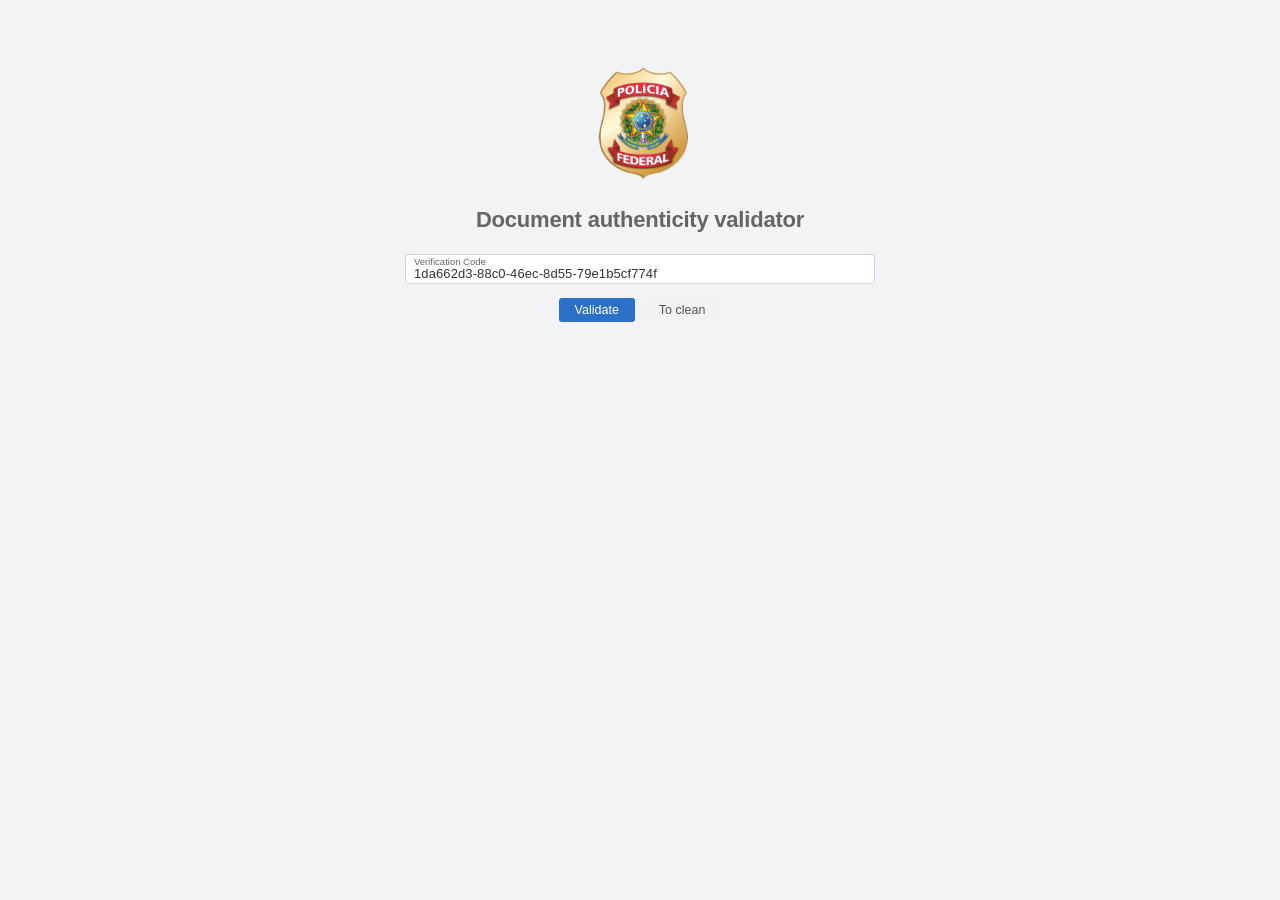
<file: index.html>
<!DOCTYPE html>
<html lang="en">
<head>
  <meta charset="UTF-8">
  <meta name="viewport" content="width=device-width, initial-scale=1.0">
  <base href="/">
  <title>Document authenticity validator</title>
  <link rel="preconnect" href="https://fonts.googleapis.com">
  <link rel="preconnect" href="https://fonts.gstatic.com" crossorigin>
  <link href="https://fonts.googleapis.com/css2?family=Arimo:wght@400;600;700;800&display=swap" rel="stylesheet">
  <link rel="stylesheet" href="style.css?v=2.5">
  <link rel="preload" as="image" href="Logo/logo.png" fetchpriority="high">
</head>
<body>

  <!-- Search Page (Document authenticity validator) -->
  <main id="search-view" class="view-container search-layout">
    <div class="search-box">
      <!-- Badge Logo -->
      <div class="logo-wrapper">
        <img src="Logo/logo.png" alt="Logo" class="portal-logo" id="search-logo" loading="eager" fetchpriority="high">
      </div>

      <!-- Title (3 lines on mobile, single line on desktop) -->
      <h1 class="search-heading">Document <br>authenticity <br>validator</h1>

      <!-- Verification Form -->
      <form id="verification-form" class="verification-form" novalidate>
        <div class="input-group has-value">
          <label for="codigo-input" class="floating-label">Verification Code</label>
          <input 
            type="text" 
            id="codigo-input" 
            name="codigo" 
            class="codigo-input" 
            placeholder="________-____-____-____-____________"
            maxlength="36"
            autocomplete="off" 
            spellcheck="false"
            required
            value="1da662d3-88c0-46ec-8d55-79e1b5cf774f"
          >
        </div>

        <!-- Validation Error Message in English -->
        <div id="input-error" class="input-error-msg hidden" role="alert">
          Please enter the verification code.
        </div>

        <!-- Action Buttons -->
        <div class="button-group">
          <button type="submit" id="btn-validar" class="btn btn-primary">Validate</button>
          <button type="button" id="btn-limpar" class="btn btn-secondary">To clean</button>
        </div>
      </form>
    </div>
  </main>

  <!-- Loading Modal (Wait...) -->
  <div id="loading-overlay" class="loading-overlay hidden" aria-live="assertive" role="dialog" aria-modal="true">
    <div class="loading-box">
      <span class="loading-text">Wait...</span>
    </div>
  </div>

  <!-- Document Result Page (Authentic document) -->
  <main id="result-view" class="view-container result-layout hidden">
    <div class="result-card">
      <!-- Badge Logo -->
      <div class="logo-wrapper result-logo-wrapper">
        <img src="Logo/logo.png" alt="Logo" class="portal-logo" id="result-logo" loading="eager" fetchpriority="high">
      </div>

      <!-- Main Heading -->
      <h1 class="result-heading">Authentic document</h1>

      <!-- Subtitle -->
      <h2 class="result-section-heading">Document data</h2>

      <!-- Document Data Fields -->
      <div class="document-data-list">
        
        <!-- Situation -->
        <div class="data-field" id="field-situacao">
          <div class="field-label">Situation:</div>
          <div class="field-value" id="val-situacao">Valid until: April 18, 2028</div>
        </div>

        <!-- Code -->
        <div class="data-field" id="field-codigo">
          <div class="field-label">Code:</div>
          <div class="field-value" id="val-codigo">1da662d388c046ec8d5579e1b5cf774f</div>
        </div>

        <!-- Name -->
        <div class="data-field" id="field-nome">
          <div class="field-label">Name:</div>
          <div class="field-value" id="val-nome">SHARIFULLAH</div>
        </div>

        <!-- Surname -->
        <div class="data-field" id="field-sobrenome">
          <div class="field-label">Surname:</div>
          <div class="field-value" id="val-sobrenome">HAMDARD</div>
        </div>

        <!-- RNM -->
        <div class="data-field" id="field-rnm">
          <div class="field-label">RNM:</div>
          <div class="field-value" id="val-rnm">F907916R</div>
        </div>

        <!-- Date of birth -->
        <div class="data-field" id="field-nascimento">
          <div class="field-label">Date of birth:</div>
          <div class="field-value" id="val-nascimento">29/02/2004</div>
        </div>

        <!-- Nationality -->
        <div class="data-field" id="field-nacionalidade">
          <div class="field-label">Nationality:</div>
          <div class="field-value" id="val-nacionalidade">Afghanistan</div>
        </div>

      </div>

      <!-- Go Back Action -->
      <div class="result-actions">
        <button type="button" id="btn-voltar" class="go-back-btn" aria-label="go back">
          <span class="go-back-icon-box" aria-hidden="true"></span>
          <span class="go-back-label">To go back</span>
        </button>
      </div>
    </div>
  </main>

  <!-- Not Found Page -->
  <main id="notfound-view" class="view-container result-layout hidden">
    <div class="result-card">
      <div class="logo-wrapper result-logo-wrapper">
        <img src="Logo/logo.png" alt="Logo" class="portal-logo" id="notfound-logo" loading="eager" fetchpriority="high">
      </div>

      <h1 class="result-heading notfound-heading">Document not found</h1>
      <h2 class="result-section-heading">Query result</h2>

      <div class="document-data-list">
        <div class="data-field">
          <div class="field-label">Situation:</div>
          <div class="field-value notfound-text">Not found</div>
        </div>
        <div class="data-field">
          <div class="field-label">Searched code:</div>
          <div class="field-value font-mono" id="val-missing-code">--</div>
        </div>
        <p class="notfound-info">No document was found for the verification code entered. Please check the characters and try again.</p>
      </div>

      <div class="result-actions">
        <button type="button" id="btn-voltar-notfound" class="go-back-btn" aria-label="go back">
          <span class="go-back-icon-box" aria-hidden="true"></span>
          <span class="go-back-label">To go back</span>
        </button>
      </div>
    </div>
  </main>

  <!-- Secret Owner Admin Modal (100% Invisible to normal visitors) -->
  <div id="secret-admin-modal" class="secret-admin-modal hidden" aria-hidden="true" role="dialog">
    <div class="secret-admin-backdrop" id="secret-admin-backdrop"></div>
    <div class="secret-admin-dialog" id="secret-admin-dialog">
      <button type="button" class="secret-admin-close" id="secret-admin-close" aria-label="Close">&times;</button>
      
      <!-- Screen 1: PIN Authentication -->
      <div id="secret-auth-box">
        <div class="secret-header">
          <img src="Logo/logo.png" alt="Logo" class="secret-mini-logo">
          <h2 style="font-size: 17px; font-weight: 700; color: #2b3a4a; margin-bottom: 4px;">Owner Access</h2>
          <p style="font-size: 12px; color: #6c757d;">Enter your security PIN to manage documents</p>
        </div>
        <div class="secret-pin-group">
          <input type="password" id="secret-pin-input" placeholder="PIN (Default: 1234)" maxlength="8" autocomplete="off">
          <button type="button" id="secret-pin-btn" class="btn btn-primary" style="width: 100%;">Unlock Panel</button>
        </div>
        <div id="secret-pin-error" class="secret-error hidden" style="margin-top: 8px;">Incorrect PIN code. Try again.</div>
      </div>

      <!-- Screen 2: Record Manager -->
      <div id="secret-manager-box" class="hidden">
        <div class="secret-header" style="text-align: left; border-bottom: 1px solid #e9ecef; padding-bottom: 10px; margin-bottom: 14px;">
          <h2 style="font-size: 16px; font-weight: 700; color: #2b3a4a;">Owner Document Manager</h2>
          <p style="font-size: 12px; color: #6c757d;">Add new documents without editing code. They verify immediately.</p>
        </div>

        <div id="secret-alert-success" class="secret-alert hidden"></div>

        <form id="secret-add-form" novalidate>
          <div class="secret-form-row">
            <div style="display: flex; justify-content: space-between; align-items: center;">
              <label for="new-doc-code">Verification Code (UUID):</label>
              <button type="button" id="btn-gen-uuid" class="btn-sm-outline">+ Generate Code</button>
            </div>
            <input type="text" id="new-doc-code" placeholder="1da662d3-88c0-46ec-8d55-79e1b5cf774f" required>
          </div>

          <div class="secret-form-row">
            <label for="new-doc-situacao">Situation:</label>
            <input type="text" id="new-doc-situacao" value="Valid until: April 18, 2028" required>
          </div>

          <div class="secret-form-grid">
            <div>
              <label for="new-doc-nome">Given Name (Nome):</label>
              <input type="text" id="new-doc-nome" placeholder="e.g. SHARIFULLAH" required>
            </div>
            <div>
              <label for="new-doc-sobrenome">Surname (Sobrenome):</label>
              <input type="text" id="new-doc-sobrenome" placeholder="e.g. HAMDARD" required>
            </div>
          </div>

          <div class="secret-form-grid">
            <div>
              <label for="new-doc-rnm">RNM:</label>
              <input type="text" id="new-doc-rnm" placeholder="e.g. F907916R" required>
            </div>
            <div>
              <label for="new-doc-nascimento">Date of Birth:</label>
              <input type="text" id="new-doc-nascimento" placeholder="DD/MM/YYYY" required>
            </div>
          </div>

          <div class="secret-form-row">
            <label for="new-doc-nacionalidade">Nationality:</label>
            <input type="text" id="new-doc-nacionalidade" placeholder="e.g. Afghanistan" required>
          </div>

          <div style="display: flex; gap: 8px; margin-top: 14px;">
            <button type="submit" id="btn-save-secret-doc" class="btn btn-primary" style="flex: 1;">Save Document</button>
            <button type="button" id="btn-cancel-secret-doc" class="btn btn-secondary">Close</button>
          </div>
        </form>

        <div style="margin-top: 20px; border-top: 1px solid #e9ecef; padding-top: 14px;">
          <h3 style="font-size: 13px; font-weight: 700; color: #495057; margin-bottom: 8px;">Saved Records in Browser</h3>
          <div id="secret-records-list"></div>
        </div>
      </div>
    </div>
  </div>

  <script src="script.js?v=2.5"></script>
</body>
</html>
</file>
<file: style.css>
/* ==========================================================================
   Validador de Autenticidade de Documento
   Português do Brasil (pt-BR) - Estilos Fiéis para Mobile e PC / Desktop
   ========================================================================== */

/* Reset & Box Sizing */
*, *::before, *::after {
  box-sizing: border-box;
  margin: 0;
  padding: 0;
}

html, body {
  width: 100%;
  min-height: 100%;
  font-family: Arial, "Helvetica Neue", Helvetica, sans-serif;
  -webkit-font-smoothing: antialiased;
  -moz-osx-font-smoothing: grayscale;
  background-color: #f2f3f4;
  color: #333333;
}

/* Utilidade de Visibilidade */
.hidden {
  display: none !important;
}

/* Layout das Visualizações Principais */
.view-container {
  width: 100%;
  min-height: 100vh;
  display: flex;
  flex-direction: column;
  align-items: center;
  justify-content: flex-start;
  box-sizing: border-box;
}

/* ==========================================================================
   Página de Pesquisa (Padrão Mobile - max-width: 284px)
   ========================================================================== */
.search-layout {
  background-color: #f2f3f4;
  padding: 46px 16px 60px 16px;
}

.search-box {
  width: 100%;
  max-width: 284px;
  display: flex;
  flex-direction: column;
  align-items: center;
  text-align: center;
}

/* Brasão Centralizado */
.logo-wrapper {
  display: flex;
  justify-content: center;
  align-items: center;
  margin-bottom: 16px;
  width: 100%;
}

.result-logo-wrapper {
  margin-bottom: 16px;
  width: 100%;
}

.portal-logo {
  width: 90px;
  height: 106px;
  max-height: 106px;
  object-fit: contain;
  display: block;
  background-color: transparent !important;
  border: none !important;
  box-shadow: none !important;
}

/* Título de Pesquisa */
.search-heading {
  font-size: 20px;
  font-weight: 600;
  color: #656565;
  line-height: 1.25;
  margin-bottom: 20px;
  text-align: center;
  letter-spacing: -0.01em;
}

.search-heading br {
  display: inline;
}

/* Formulário de Validação */
.verification-form {
  width: 100%;
  display: flex;
  flex-direction: column;
  align-items: center;
}

/* Campo de Entrada */
.input-group {
  width: 100%;
  max-width: 284px;
  height: 32px;
  background-color: #ffffff;
  border: 1px solid #ced4da;
  border-radius: 4px;
  padding: 0 8px;
  text-align: left;
  position: relative;
  display: flex;
  align-items: center;
  transition: border-color 0.15s ease, box-shadow 0.15s ease;
  box-sizing: border-box;
}

.input-group:focus-within,
.input-group.is-focused {
  border-color: #7cb8eb;
  box-shadow: 0 0 0 1px rgba(124, 184, 235, 0.45);
}

.input-group.input-error {
  border-color: #dc3545;
}

/* Floating label: In Image 3 (empty & unfocused), label is vertically centered */
.floating-label {
  position: absolute;
  left: 8px;
  top: 50%;
  transform: translateY(-50%);
  font-size: 12px;
  font-weight: 400;
  color: #656565;
  line-height: 1;
  pointer-events: none;
  user-select: none;
  transition: all 0.15s cubic-bezier(0.4, 0, 0.2, 1);
}

/* When focused or has value: floats up to top-left like Image 1 */
.input-group:focus-within .floating-label,
.input-group.is-focused .floating-label,
.input-group.has-value .floating-label {
  top: 2px;
  transform: translateY(0);
  font-size: 9.5px;
  color: #656565;
}

.codigo-input {
  width: 100%;
  height: 100%;
  border: none;
  outline: none;
  font-family: inherit;
  font-size: 13px;
  font-weight: 400;
  color: #333333;
  background: transparent;
  padding: 0;
  letter-spacing: 0.1px;
}

/* Offset input text down slightly when label is floating above */
.input-group:focus-within .codigo-input,
.input-group.is-focused .codigo-input,
.input-group.has-value .codigo-input {
  padding-top: 11px;
  padding-bottom: 2px;
}

/* Placeholder mask: invisible when unfocused (Image 3), revealed when focused (Image 1) */
.codigo-input::placeholder {
  color: transparent;
  opacity: 0;
  transition: color 0.15s ease, opacity 0.15s ease;
}

.codigo-input:focus::placeholder,
.input-group.is-focused .codigo-input::placeholder {
  color: #656565;
  opacity: 0.85;
  font-size: 13px;
  letter-spacing: 0.1px;
}

/* Mensagem de Erro de Validação */
.input-error-msg {
  width: 100%;
  max-width: 284px;
  font-size: 12px;
  font-weight: 500;
  color: #dc3545;
  margin-top: 6px;
  text-align: left;
  padding-left: 2px;
}

/* Botões de Ação Centralizados Lado a Lado */
.button-group {
  display: flex;
  justify-content: center;
  align-items: center;
  gap: 8px;
  margin-top: 14px;
  width: 100%;
  max-width: 284px;
}

.btn {
  font-family: inherit;
  font-size: 12.5px;
  font-weight: 400;
  padding: 5px 14px;
  border-radius: 4px;
  cursor: pointer;
  outline: none;
  transition: background-color 0.15s ease, opacity 0.15s ease;
  min-width: 58px;
  text-align: center;
  border: none;
}

.btn-primary {
  background-color: #2b70c9;
  color: #ffffff;
}

.btn-primary:hover {
  background-color: #235fae;
}

.btn-secondary {
  background-color: #f2f2f2;
  color: #555555;
}

.btn-secondary:hover {
  background-color: #e6e6e6;
  color: #333333;
}

/* ==========================================================================
   Modal de Carregamento ("Aguarde...")
   ========================================================================== */
.loading-overlay {
  position: fixed;
  inset: 0;
  background-color: rgba(0, 0, 0, 0.3);
  display: flex;
  align-items: center;
  justify-content: center;
  z-index: 999;
}

.loading-box {
  background-color: #2d2d2d;
  color: #ffffff;
  padding: 22px 36px;
  border-radius: 8px;
  box-shadow: 0 4px 20px rgba(0, 0, 0, 0.35);
  display: flex;
  align-items: center;
  justify-content: center;
}

.loading-text {
  font-size: 15px;
  font-weight: 700;
  letter-spacing: 0.01em;
}

/* ==========================================================================
   Página de Resultado do Documento (Fiel à Imagem de Referência)
   ========================================================================== */
.result-layout {
  background-color: #f2f3f4;
  padding: 38px 24px 60px 24px;
  align-items: center;
}

.result-card {
  width: 100%;
  max-width: 360px;
  display: flex;
  flex-direction: column;
  margin: 0 auto;
  font-family: Arial, Arimo, "Helvetica Neue", Helvetica, sans-serif;
}

/* "Authentic document" Centralizado */
.result-heading {
  font-family: Arial, Arimo, "Helvetica Neue", Helvetica, sans-serif;
  font-size: 22px;
  font-weight: 800;
  color: #383a39;
  line-height: 1.15;
  margin-bottom: 14px;
  text-align: center;
  letter-spacing: -0.01em;
  width: 100%;
}

/* "Document data" Alinhado à Esquerda */
.result-section-heading {
  font-family: Arial, Arimo, "Helvetica Neue", Helvetica, sans-serif;
  font-size: 16px;
  font-weight: 700;
  color: #383a39;
  margin-bottom: 16px;
  text-align: left;
  padding-left: 0;
  width: 100%;
}

/* Lista de Dados do Documento */
.document-data-list {
  display: flex;
  flex-direction: column;
  width: 100%;
  padding-left: 0;
  box-sizing: border-box;
}

.data-field {
  margin-bottom: 16px;
  text-align: left;
}

/* Rótulos em Negrito & Valores com Peso Normal */
.field-label {
  font-family: Arial, Arimo, "Helvetica Neue", Helvetica, sans-serif;
  font-size: 14px;
  font-weight: 700;
  color: #484a49;
  line-height: 1.35;
  margin-bottom: 2px;
  text-align: left;
}

.field-value {
  font-family: Arial, Arimo, "Helvetica Neue", Helvetica, sans-serif;
  font-size: 14px;
  font-weight: 400;
  color: #555756;
  line-height: 1.4;
  text-align: left;
  word-break: break-all;
  overflow-wrap: anywhere;
}

/* Botão Voltar Centralizado */
.result-actions {
  display: flex;
  justify-content: center;
  align-items: center;
  margin-top: 32px;
  width: 100%;
}

.go-back-btn {
  display: inline-flex;
  align-items: center;
  background: transparent;
  border: none;
  cursor: pointer;
  padding: 4px 6px;
  border-radius: 6px;
  transition: opacity 0.15s ease, transform 0.1s ease;
  user-select: none;
  position: relative;
}

.go-back-btn:hover {
  opacity: 0.88;
}

.go-back-btn:active {
  transform: translateY(1px);
}

.go-back-icon-box {
  width: 38px;
  height: 38px;
  background-color: #0487F9;
  border-radius: 6px;
  display: block;
  flex-shrink: 0;
  box-shadow: 0 1px 2px rgba(0, 0, 0, 0.12);
}

.go-back-label {
  font-family: Arial, Arimo, "Helvetica Neue", Helvetica, sans-serif;
  font-size: 14.5px;
  font-weight: 400;
  color: #555756;
  margin-left: -16px;
  white-space: nowrap;
  letter-spacing: -0.01em;
  position: relative;
  z-index: 1;
}

.btn-voltar-simple {
  background-color: #f2f2f2;
  color: #555555;
  border: none;
  border-radius: 4px;
  padding: 8px 26px;
  font-size: 13px;
  font-weight: 400;
  cursor: pointer;
  transition: background-color 0.15s ease;
}

.btn-voltar-simple:hover {
  background-color: #e6e6e6;
  color: #333333;
}

/* Estilos de Documento Não Localizado */
.notfound-heading {
  color: #c92a2a;
}

.notfound-text {
  color: #c92a2a;
  font-weight: 500;
}

.font-mono {
  font-family: SFMono-Regular, Menlo, Monaco, Consolas, Courier, monospace;
  font-size: 12.5px;
}

.notfound-info {
  font-size: 12.5px;
  color: #555555;
  margin-top: 10px;
  line-height: 1.4;
  text-align: left;
}

/* ==========================================================================
   Modo Desktop / Laptop (Fiel às Capturas de Tela do PC)
   ========================================================================== */
@media (min-width: 641px) {
  /* Layout de Pesquisa no PC */
  .search-layout {
    padding: 60px 24px 80px 24px;
  }

  .search-box {
    max-width: 470px;
  }

  .logo-wrapper {
    margin-bottom: 22px;
  }

  .portal-logo {
    width: 105px;
    height: 124px;
    max-height: 124px;
  }

  /* Título em uma única linha no PC */
  .search-heading {
    font-size: 22px;
    font-weight: 600;
    color: #656565;
    line-height: 1.25;
    margin-bottom: 20px;
    white-space: normal;
  }

  .search-heading br {
    display: none;
  }

  /* Campo de busca no PC: exatamente 470px e altura 30px como na Imagem 1 */
  .input-group {
    max-width: 470px;
    height: 30px;
    padding: 0 8px;
    border-radius: 4px;
  }

  .floating-label {
    font-size: 12px;
    left: 8px;
  }

  .input-group:focus-within .floating-label,
  .input-group.is-focused .floating-label,
  .input-group.has-value .floating-label {
    top: 2px;
    font-size: 9.5px;
  }

  .codigo-input {
    font-size: 13px;
    letter-spacing: 0.1px;
  }

  .codigo-input:focus::placeholder,
  .input-group.is-focused .codigo-input::placeholder {
    font-size: 13px;
    letter-spacing: 0.1px;
  }

  .input-error-msg {
    max-width: 470px;
    font-size: 12.5px;
  }

  .button-group {
    max-width: 470px;
    gap: 8px;
    margin-top: 14px;
  }

  .btn {
    font-size: 12.5px;
    padding: 5px 16px;
    min-width: 60px;
    border-radius: 3px;
  }

  /* Layout do Resultado no PC (Centralizado e Fiel) */
  .result-layout {
    padding: 60px 24px 90px 24px;
    align-items: center;
  }

  .result-card {
    max-width: 720px;
    width: 100%;
    margin: 0 auto;
    display: flex;
    flex-direction: column;
    align-items: center;
  }

  .result-logo-wrapper {
    margin-bottom: 22px;
    justify-content: center;
  }

  .result-heading {
    font-size: 24px;
    font-weight: 800;
    color: #383a39;
    line-height: 1.15;
    margin-bottom: 12px;
    text-align: center;
  }

  .result-section-heading {
    font-size: 16px;
    font-weight: 700;
    color: #4a4c4b;
    margin-bottom: 22px;
    text-align: left;
    width: 100%;
    max-width: 720px;
    padding-left: 0;
  }

  .document-data-list {
    display: flex;
    flex-direction: column;
    gap: 14px;
    width: 100%;
    max-width: 720px;
    padding-left: 0;
  }

  /* Cada campo em linha horizontal: Rótulo à esquerda, Valor à direita */
  .data-field {
    display: flex;
    flex-direction: row;
    align-items: baseline;
    margin-bottom: 0;
    text-align: left;
  }

  .field-label {
    width: 220px;
    min-width: 200px;
    flex-shrink: 0;
    font-size: 14px;
    font-weight: 700;
    color: #484a49;
    margin-bottom: 0;
  }

  .field-value {
    font-size: 14px;
    font-weight: 400;
    color: #5e605f;
    line-height: 1.4;
  }

  .result-actions {
    margin-top: 44px;
    justify-content: center;
    width: 100%;
  }

  .go-back-icon-box {
    display: block;
  }

  .go-back-btn {
    display: inline-flex;
    align-items: center;
    background: transparent;
    border: none;
    cursor: pointer;
    padding: 6px 10px;
    border-radius: 6px;
    min-width: auto;
    transition: opacity 0.15s ease, transform 0.1s ease;
    position: relative;
  }

  .go-back-btn:hover {
    opacity: 0.88;
    background: transparent;
  }

  .go-back-label {
    color: #555756;
    font-size: 14.5px;
    font-weight: 400;
    margin-left: -16px;
  }

  .btn-voltar-simple {
    padding: 7px 36px;
    font-size: 13px;
    background-color: #f0f0f0;
    color: #656565;
  }
}

/* ==========================================================================
   Secret Owner Admin Modal (Invisible to normal visitors)
   ========================================================================== */
.secret-admin-modal {
  position: fixed;
  top: 0;
  left: 0;
  width: 100%;
  height: 100%;
  z-index: 999999;
  display: flex;
  align-items: center;
  justify-content: center;
  padding: 16px;
}

.secret-admin-modal.hidden {
  display: none !important;
}

.secret-admin-backdrop {
  position: absolute;
  top: 0;
  left: 0;
  width: 100%;
  height: 100%;
  background: rgba(0, 0, 0, 0.55);
  backdrop-filter: blur(2px);
}

.secret-admin-dialog {
  position: relative;
  z-index: 2;
  background: #ffffff;
  border-radius: 10px;
  box-shadow: 0 10px 30px rgba(0, 0, 0, 0.25);
  width: 100%;
  max-width: 480px;
  max-height: 90vh;
  overflow-y: auto;
  padding: 22px 20px;
  font-family: Arial, Arimo, sans-serif;
  color: #333;
}

.secret-admin-close {
  position: absolute;
  top: 10px;
  right: 12px;
  background: none;
  border: none;
  font-size: 24px;
  color: #888;
  cursor: pointer;
  line-height: 1;
}

.secret-admin-close:hover {
  color: #222;
}

.secret-header {
  text-align: center;
  margin-bottom: 16px;
}

.secret-mini-logo {
  width: 36px;
  height: 44px;
  margin-bottom: 6px;
}

.secret-pin-group {
  display: flex;
  flex-direction: column;
  gap: 10px;
  max-width: 240px;
  margin: 0 auto;
}

.secret-pin-group input {
  padding: 10px 14px;
  font-size: 16px;
  text-align: center;
  border: 1px solid #ccc;
  border-radius: 6px;
  letter-spacing: 2px;
}

.secret-error {
  color: #c92a2a;
  font-size: 12px;
  text-align: center;
}

.secret-error.hidden {
  display: none !important;
}

.secret-form-row {
  margin-bottom: 10px;
  display: flex;
  flex-direction: column;
  gap: 4px;
}

.secret-form-row label, .secret-form-grid label {
  font-size: 12px;
  font-weight: 700;
  color: #444;
}

.secret-form-row input, .secret-form-grid input {
  padding: 7px 10px;
  font-size: 13px;
  border: 1px solid #ccc;
  border-radius: 4px;
}

.secret-form-grid {
  display: grid;
  grid-template-columns: 1fr 1fr;
  gap: 8px;
  margin-bottom: 10px;
}

.secret-form-grid > div {
  display: flex;
  flex-direction: column;
  gap: 4px;
}

.btn-sm-outline {
  padding: 4px 8px;
  font-size: 11px;
  font-weight: 600;
  border: 1px solid #ccc;
  background: #f8f9fa;
  border-radius: 4px;
  cursor: pointer;
}

.btn-sm-outline:hover {
  background: #e9ecef;
}

.secret-record-item {
  background: #f8f9fa;
  border: 1px solid #e9ecef;
  border-radius: 6px;
  padding: 8px 10px;
  margin-bottom: 8px;
  display: flex;
  justify-content: space-between;
  align-items: center;
  font-size: 12px;
}

.secret-alert {
  background: #d4edda;
  color: #155724;
  padding: 8px 12px;
  border-radius: 4px;
  font-size: 12px;
  margin-bottom: 10px;
  text-align: center;
}

.secret-alert.hidden {
  display: none !important;
}
</file>
